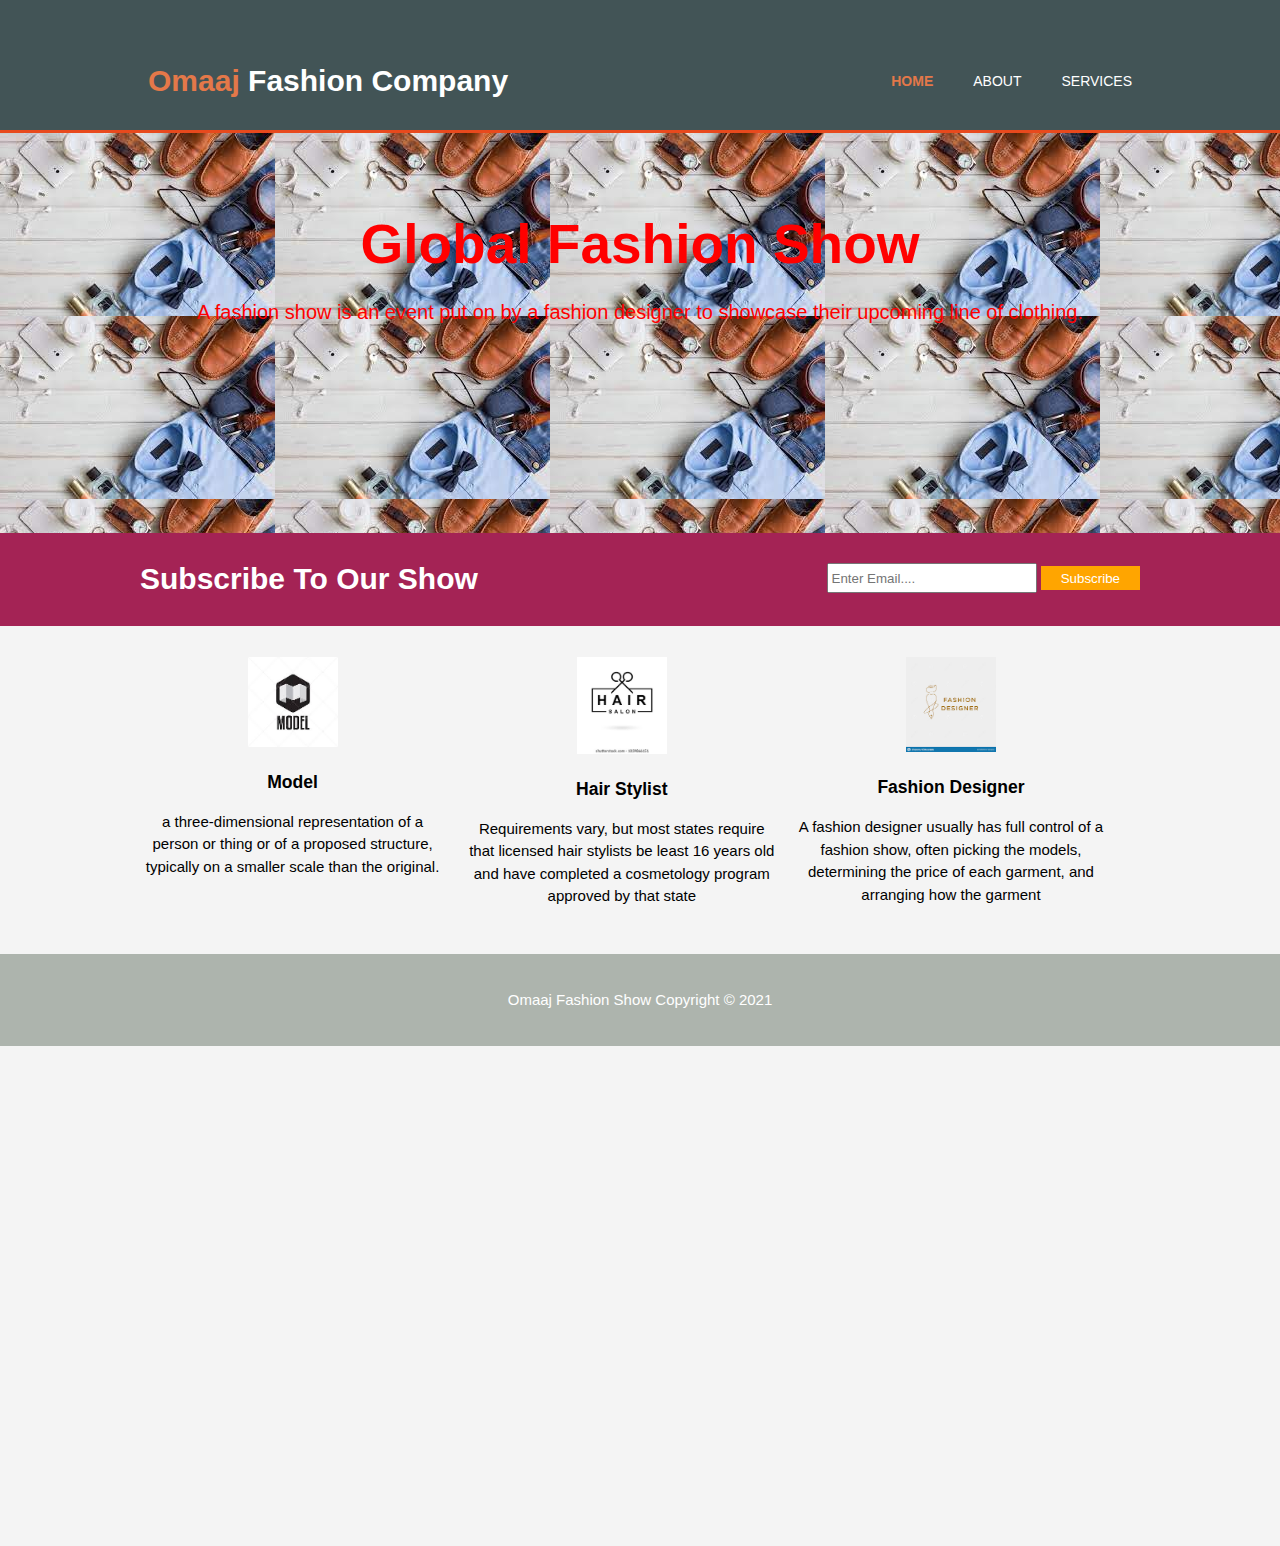
<file: index.html>
<!DOCTYPE html>
<html>
  <head>
    <meta charset="utf-8" />
    <meta name="viewport" content="width=device-width" />
    <meta name="description" content="Global Fashion Show" />
    <meta
      name="keywords"
      content="Web design Affordable and professional Web design"
    />
    <meta name="author" content="Big Juwiz" />
    <title>Omaaj Fashion Company | Welcome To My</title>
    <link rel="stylesheet" type="text/css" href="./css/style.css" />
  </head>
  <body>
    <header>
      <div class="container">
        <div id="branding">
          <h1><span class="highlight">Omaaj</span> Fashion Company</h1>
        </div>
        <nav>
          <ul>
            <li class="current"><a href="index.html">Home</a></li>
            <li><a href="about.html">About</a></li>
            <li><a href="services.html">Services</a></li>
          </ul>
        </nav>
      </div>
    </header>

    <section id="showcase">
      <div class="container">
        <h1>Global Fashion Show</h1>
        <p>
          A fashion show is an event put on by a fashion designer to showcase
          their upcoming line of clothing.
        </p>
      </div>
    </section>

    <section id="newsletter">
      <div class="container">
        <h1>Subscribe To Our Show</h1>
        <form>
          <input type="email" name="Email" placeholder="Enter Email...." />
          <button type="submit" class="button_1">Subscribe</button>
        </form>
      </div>
    </section>

    <section id="boxes">
      <div class="container">
        <div class="box">
          <img src="./image/logo_model.png" />
          <h3>Model</h3>
          <p>
            a three-dimensional representation of a person or thing or of a
            proposed structure, typically on a smaller scale than the original.
          </p>
        </div>
        <div class="box">
          <img src="./image/logo_hair.png" />
          <h3>Hair Stylist</h3>
          <p>
            Requirements vary, but most states require that licensed hair
            stylists be least 16 years old and have completed a cosmetology
            program approved by that state
          </p>
        </div>
        <div class="box">
          <img src="./image/logo_fashion.png" />
          <h3>Fashion Designer</h3>
          <p>
            A fashion designer usually has full control of a fashion show, often
            picking the models, determining the price of each garment, and
            arranging how the garment
          </p>
        </div>
      </div>
    </section>

    <footer>
      <p>Omaaj Fashion Show Copyright &copy; 2021</p>
    </footer>
    <div style="margin-top: 500px"></div>
  </body>
</html>
</file>
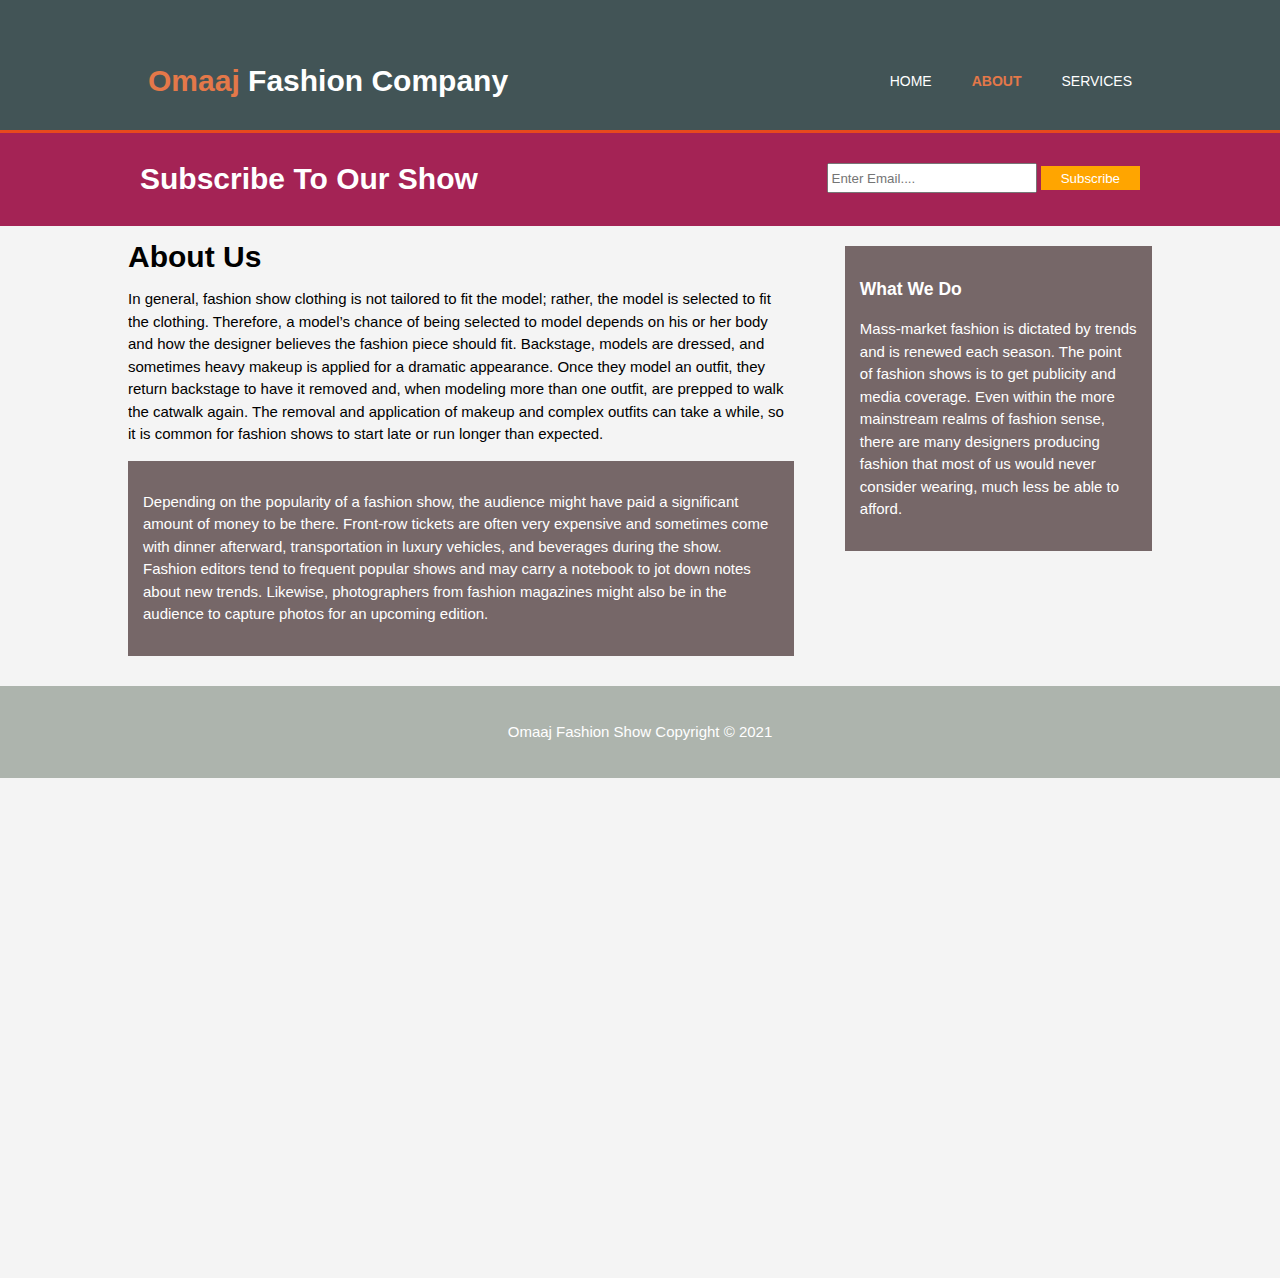
<file: about.html>
<!DOCTYPE html>
<html>
<head>
	<meta charset="utf-8">
	<meta name="viewport" content="width=device-width">
	<meta name="description" content="Global Fashion Show">
	<meta name="keywords" content="Web design Affordable and professional Web design">
	<meta name="author" content="Big Juwiz">
	<title>Omaaj Fashion Company | About</title>
	<link rel="stylesheet" type="text/css" href="./css/style.css">
</head>
<body>
	<header>
		<div class="container">
			<div id="branding">
				<h1><span class="highlight">Omaaj</span> Fashion Company</h1>
			</div>
			<nav>
				<ul>
					<li><a href="index.html">Home</a></li>
					<li class="current"><a href="about.html">About</a></li>
					<li><a href="services.html">Services</a></li>
				</ul>
			</nav>
		</div>
	</header>


	<section id="newsletter">
		<div class="container">
			<h1>Subscribe To Our Show</h1>
			<form>
				<input type="email" name="Email" placeholder="Enter Email....">
				<button type="submit" class="button_1">Subscribe</button>
			</form>
		</div>
	</section>

	<section id="main">
		<div class="container">
			<article id="main-col">
				<h1 class="page-title">About Us</h1>
				<p>In general, fashion show clothing is not tailored to fit the model; rather, the model is selected to fit the clothing. Therefore, a model’s chance of being selected to model depends on his or her body and how the designer believes the fashion piece should fit. Backstage, models are dressed, and sometimes heavy makeup is applied for a dramatic appearance. Once they model an outfit, they return backstage to have it removed and, when modeling more than one outfit, are prepped to walk the catwalk again. The removal and application of makeup and complex outfits can take a while, so it is common for fashion shows to start late or run longer than expected.</p>
				<div class="dark">
				    <p>Depending on the popularity of a fashion show, the audience might have paid a significant amount of money to be there. Front-row tickets are often very expensive and sometimes come with dinner afterward, transportation in luxury vehicles, and beverages during the show. Fashion editors tend to frequent popular shows and may carry a notebook to jot down notes about new trends. Likewise, photographers from fashion magazines might also be in the audience to capture photos for an upcoming edition.</p>
			    </div>
			</article>

			<aside id="sidebar">
				<div class="dark">
					<h3>What We Do</h3>
					<p>Mass-market fashion is dictated by trends and is renewed each season. The point of fashion shows is to get publicity and media coverage. Even within the more mainstream realms of fashion sense, there are many designers producing fashion that most of us would never consider wearing, much less be able to afford.</p>
					</div>
			</aside>
		</div>
	</section>

	<footer>
		<p>Omaaj Fashion Show Copyright &copy; 2021</p>
	</footer>
	<div style="margin-top: 500px"></div>
</body>
</html>
</file>
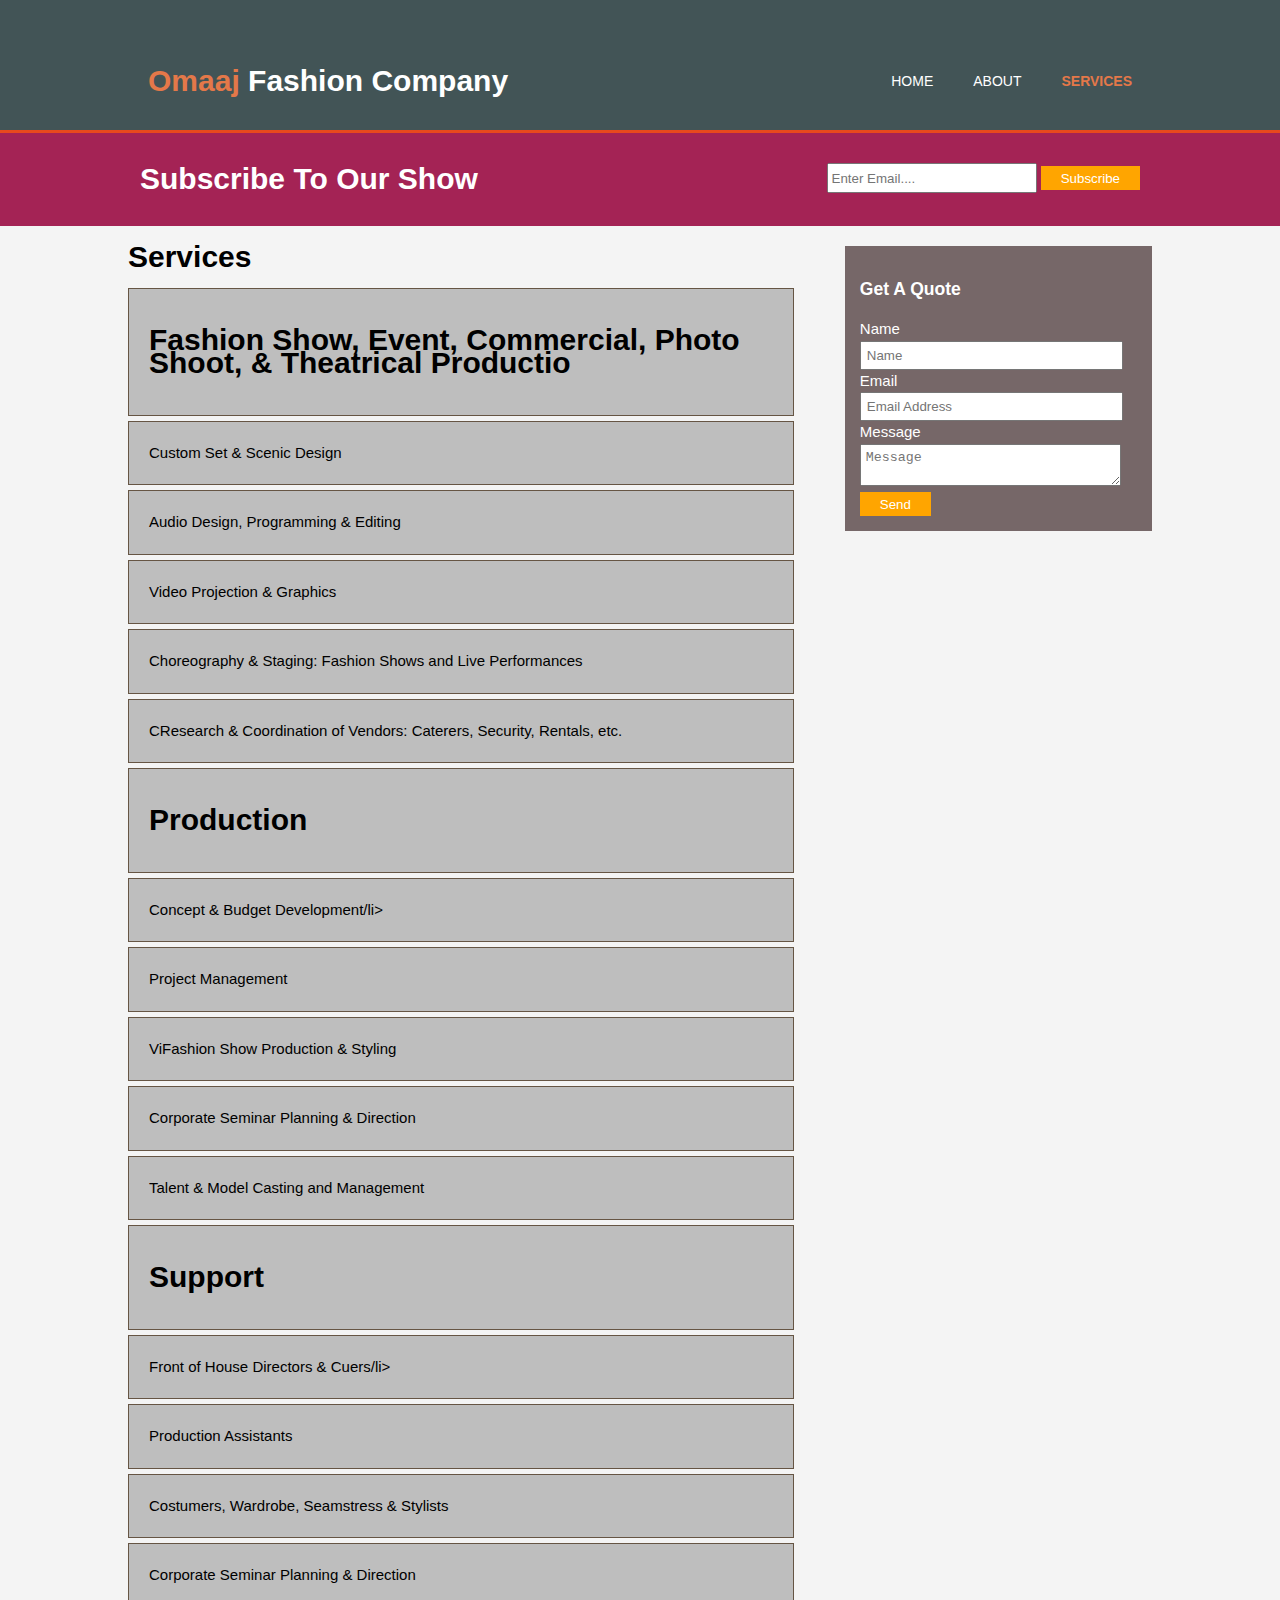
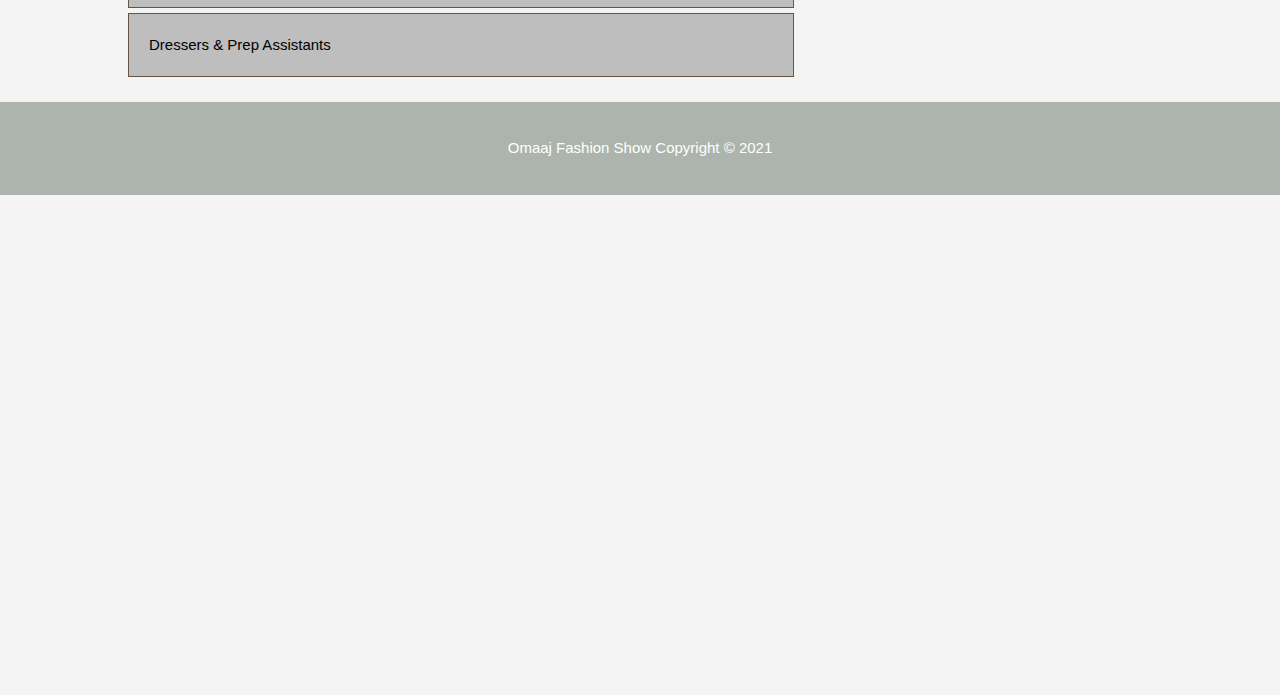
<file: services.html>
<!DOCTYPE html>
<html>
<head>
	<meta charset="utf-8">
	<meta name="viewport" content="width=device-width">
	<meta name="description" content="Global Fashion Show">
	<meta name="keywords" content="Web design Affordable and professional Web design">
	<meta name="author" content="Big Juwiz">
	<title>Omaaj Fashion Company | Services</title>
	<link rel="stylesheet" type="text/css" href="./css/style.css">
</head>
<body>
	<header>
		<div class="container">
			<div id="branding">
				<h1><span class="highlight">Omaaj</span> Fashion Company</h1>
			</div>
			<nav>
				<ul>
					<li><a href="index.html">Home</a></li>
					<li><a href="about.html">About</a></li>
					<li class="current"><a href="services.html">Services</a></li>
				</ul>
			</nav>
		</div>
	</header>


	<section id="newsletter">
		<div class="container">
			<h1>Subscribe To Our Show</h1>
			<form>
				<input type="email" name="Email" placeholder="Enter Email....">
				<button type="submit" class="button_1">Subscribe</button>
			</form>
		</div>
	</section>

	<section id="main">
		<div class="container">
			<article id="main-col">
				<h1 class="page-title">Services</h1>
				<ul id="services">
					<li>
						<h1>Fashion Show, Event, Commercial, Photo Shoot, & Theatrical Productio</h1>
					</li>
					<li>Custom Set & Scenic Design</li>
					<li>Audio Design, Programming & Editing</li>
					<li>Video Projection & Graphics</li>
					<li>Choreography & Staging: Fashion Shows and Live Performances</li>
					<li>CResearch & Coordination of Vendors: Caterers, Security, Rentals, etc.</li>
					<li>
						<h1>Production</h1>
					</li>
					<li>Concept & Budget Development/li>
					<li>Project Management</li>
					<li>ViFashion Show Production & Styling</li>
					<li>Corporate Seminar Planning & Direction</li>
					<li>Talent & Model Casting and Management</li>
					<li>
						<h1>Support</h1>
					</li>
					<li>Front of House Directors & Cuers/li>
					<li>Production Assistants</li>
					<li>Costumers, Wardrobe, Seamstress & Stylists</li>
					<li>Corporate Seminar Planning & Direction</li>
					<li>Dressers & Prep Assistants</li>
				</ul>
			</article>

			<aside id="sidebar">
				<div class="dark">
					<h3>Get A Quote</h3>
					<form class="quote">
						<div>
							<label>Name</label><br>
							<input type="text" placeholder="Name">
						</div>
						<div>
							<label>Email</label><br>
							<input type="email" placeholder="Email Address">
						</div>
						<div>
							<label>Message</label><br>
							<textarea placeholder="Message"></textarea>
						</div>
						<button class="button_1" type="submit">Send</button>
					</form>
				</div>
			</aside>
		</div>
	</section>

	<footer>
		<p>Omaaj Fashion Show Copyright &copy; 2021</p>
	</footer>
	<div style="margin-top: 500px"></div>
</body>
</html>
</file>
<file: css/style.css>
body{
	font-family: Arial, Helvetica, sans-serif;
	font-size: 15px;
	line-height: 1.5em;
	padding: 0;
	margin: 0;
	background-color: #f4f4f4;
}

.container{
	width: 80%;
	margin: auto;
	overflow: hidden;
}

ul{
	margin: 0;
	padding: 0;
}

.button_1{
	height: 24px;
	padding-left: 20px;
	padding-right: 20px;
	background-color:orange;
	border: none; 
	color: #ffff;
}

.dark{
	padding: 15px;
	background-color: #766768;
	color: #ffffff;
	margin-top: 10px;
	margin-bottom: 10px;

}

header{
	background-color: #425456;
	color: #ffffff;
	padding-top: 50px;
	min-height: 80px;
	border-bottom: #e8491d 3px solid; 
}

header a{
	color: #fff;
	text-decoration: none;
	text-transform: uppercase;
	font-size: 14px;
}


header li{
	float: left;
	display: inline;
	padding: 20px 20px;
}

header #branding{
	float: left;
}

header #branding h1{
	padding: 20px 20px; 
	margin: 0;
}

header nav{
	float: right;
	margin-top: 0;
}

header .highlight, header .current a{
	color: #e47849;
	font-weight: bold;
}

header a:hover{
	color: red;
	font-weight: bold;
}

#showcase{
	min-height: 400px;
	background: url('../image/tire.jpg')  repeat;
	text-align: center;
	color: red;
}

#showcase h1{
	margin-top: 100px;
	font-size: 55px;
	margin-bottom: 10px;
}

#showcase p{
	font-size: 20px;
	padding: 25px;
}

#newsletter{
	padding: 15px;
	color: #ffffff;
	background-color:#a42355;
}

#newsletter h1{
	float: left;
}

#newsletter form{
	float: right;
	margin-top: 15px;
}

#newsletter input[type="email"]{
	padding: 3px;
	height: 20px;
	width: 200px;
}

#boxes{
	margin-top: 20px; 
}

#boxes .box{
	float: left;
	text-align: center;
	width: 30%;
	padding: 11px;
}

#boxes .box img{
	width: 90px;
}

article#main-col{
	float: left;
	width: 65%;
}

aside#sidebar{
	float: right;
	width: 30%;
	margin-top: 10px;
}

aside#sidebar .quote input, aside#sidebar .quote textarea{
	width: 90%;
	padding: 5px;
}

ul#services li{
	list-style: none;
	padding: 20px;
	border: #654 solid 1px;
	margin-bottom: 5px;
	background-color: #5555;
}

footer{
	background-color: #4546;
	color: #ffff;
	font-size: 15px;
	padding: 20px;
	margin-top: 20px;
	text-align: center;
}
</file>
